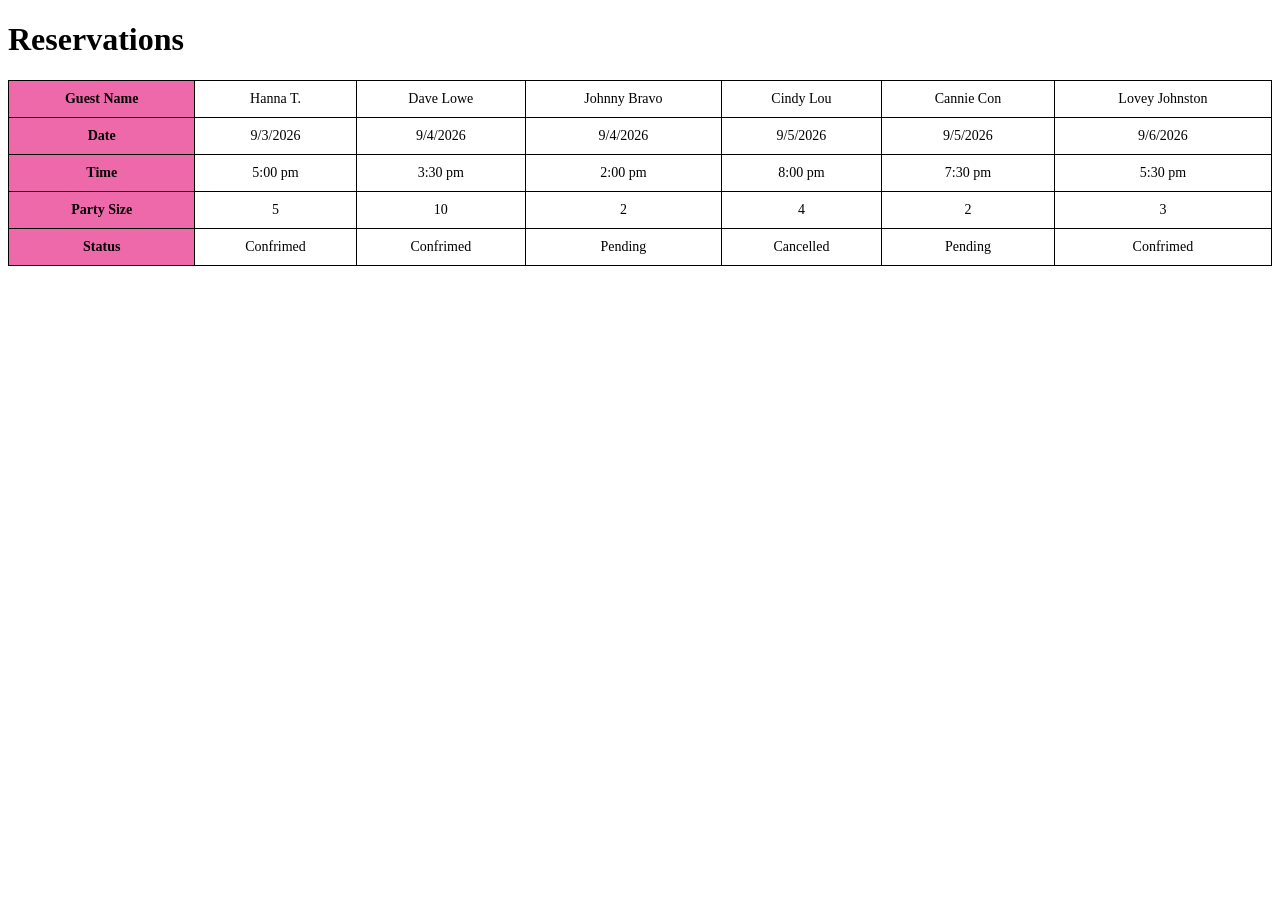
<file: reservations.html>
<!DOCTYPE html>
<html lang="en">
<head>
    <meta charset="UTF-8">
    <meta name="viewport" content="width=device-width, initial-scale=1.0">
    <title>Document</title>
    <link rel="stylesheet" href="reservations.css">
</head>
<body>
    <h1>Reservations</h1>
    <table>
        <thead>
            <tr>
                <th>Guest Name</th> <td>Hanna T.</td> <td>Dave Lowe</td> <td>Johnny Bravo</td>
                <td>Cindy Lou</td> <td>Cannie Con</td> <td>Lovey Johnston</td>
            </tr>
            <tr>
                <th>Date</th> <td>9/3/2026</td> 
                <td>9/4/2026</td> <td>9/4/2026</td> <td>9/5/2026</td> 
                <td>9/5/2026</td> <td>9/6/2026</td>
            </tr>
                <th>Time</th> <td>5:00 pm</td> <td>3:30 pm</td>
                <td>2:00 pm</td> <td>8:00 pm</td> <td>7:30 pm</td> <td>5:30 pm</td>
            <tr>
                <th>Party Size</th> <td>5</td> <td>10</td> <td>2</td>
                <td>4</td> <td>2</td> <td>3</td>
            </tr>
            <tr>
                <th>Status</th> <td>Confrimed</td> <td>Confrimed</td> <td>Pending</td>
                <td>Cancelled</td> <td>Pending</td> <td>Confrimed</td>
            </tr>
            
        </thead>
    </table>

    <table>
        
    </table>
    
</body>
</html>
</file>
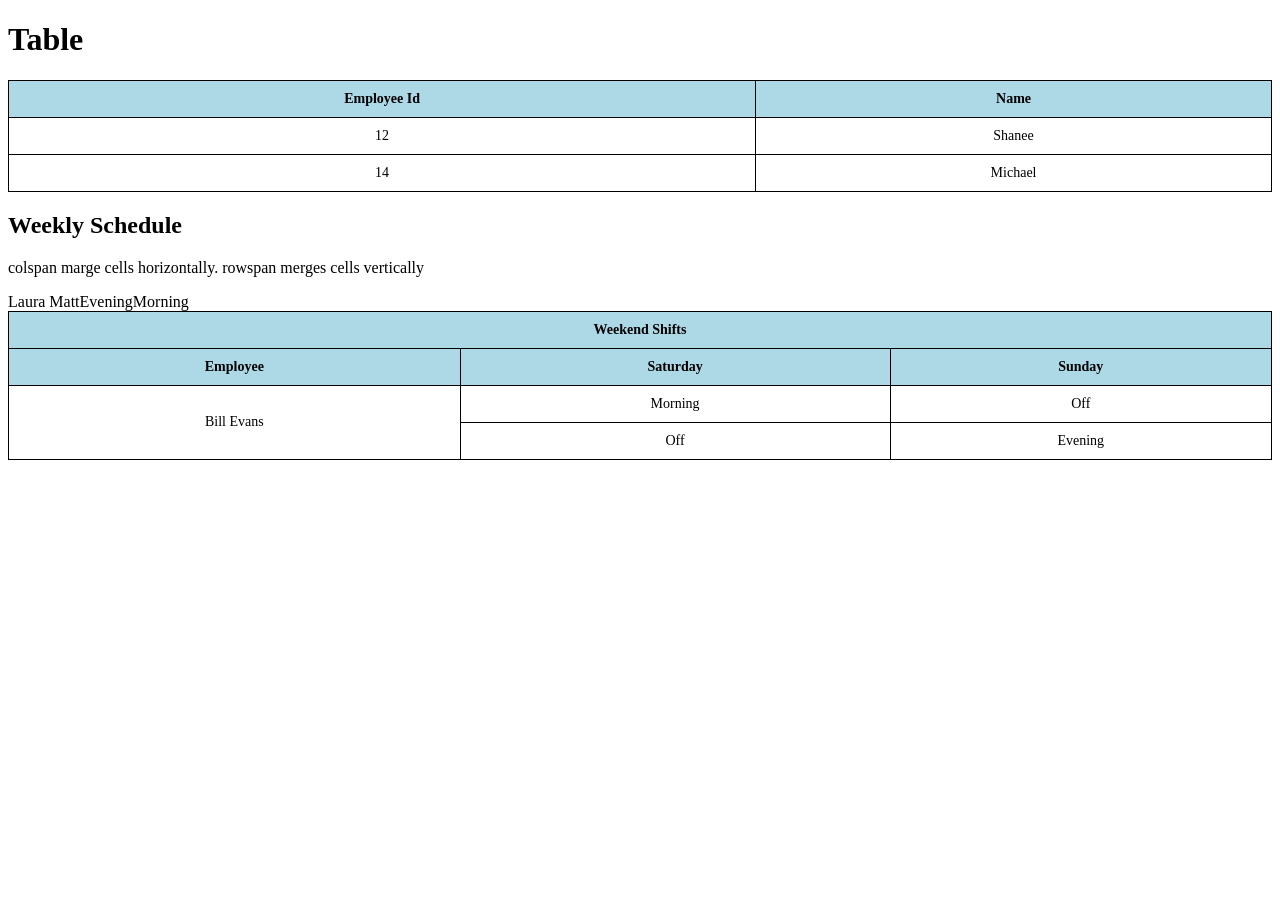
<file: practice/table.html>
<!DOCTYPE html>
<html lang="en">
<head>
    <meta charset="UTF-8">
    <meta name="viewport" content="width=, initial-scale=1.0">
    <title>Document</title>
    <link rel="stylesheet" href="table.css">
</head>
<body>
    <h1>Table</h1>

    <!-- Example 1: Basic structure of table -->
     <table>
        <thead>
            <tr>
                <th>Employee Id</th>
                <th>Name</th>
            </tr>
        </thead>
        <tbody>
            <tr>
                <td>12</td>
                <td>Shanee</td>
            </tr>
                <td>14</td>
                <td>Michael</td>
        </tbody>
     </table>

<!-- Example 2: colspan and rowspan-->

<h2>Weekly Schedule</h2>
<p>colspan marge cells horizontally. rowspan merges cells vertically</p>

<table>
    <thead>
        <tr>
            <th colspan="3">Weekend Shifts</th>
        </tr>
        <tr>
            <th>Employee</th>
            <th>Saturday</th>
            <th>Sunday</th>
        </tr>
    </thead>
    <tbody>
        <tr>
            <td rowspan="2">Bill Evans</td>
            <td>Morning</td>
            <td>Off</td>
        </tr>
        <tr>
            <td>Off</td>
            <td>Evening</td>
        </tr>
        <tr>
        <tr>Laura Matt</tr>
        <tr>Evening</tr>
        <tr>Morning</tr>
    </tbody>
</table>

</body>
</html>
</file>
<file: reservations.css>
/*basic style of reservations*/
table{
    width: 100%;
    border-collapse:collapse;
    border-radius: 10px;
    margin-bottom: 20px;

}
th,td{
    border: 1px solid black;
    text-align: center;
    font-size: 14px;
    padding: 10px;
    
}
th{
    background-color: rgb(237, 105, 169);
}
</file>
<file: practice/table.css>
/*basic style of tables*/
table{
    width: 100%;
    border-collapse: collapse;
    border-radius: 10px;
    margin-bottom: 20px;
}
th,td{
    border: 1px solid black;
    text-align: center;
    font-size: 14px;
    padding: 10px;
}
th{
    background-color: lightblue;
}
</file>
